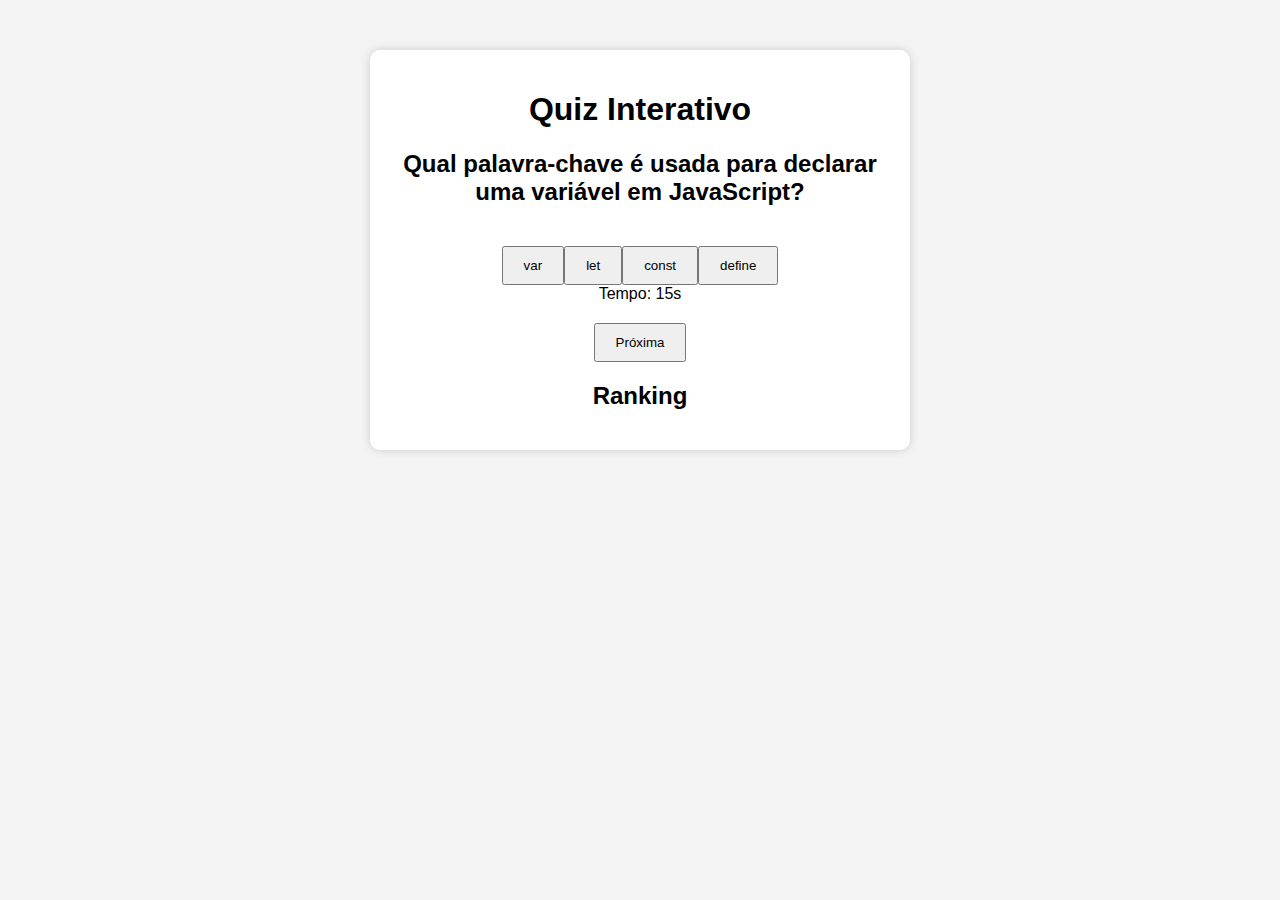
<file: QuizInterativo/index.html>
<!DOCTYPE html>
<html lang="pt-BR">
<head>
  <meta charset="UTF-8" />
  <meta name="viewport" content="width=device-width, initial-scale=1.0"/>
  <title>Quiz Interativo</title>
  <link rel="stylesheet" href="style.css" />
</head>
<body>
  <div class="container">
    <h1>Quiz Interativo</h1>
    <div id="quiz-container"></div>
    <div id="timer">Tempo: <span id="time">15</span>s</div>
    <button id="next-btn">Próxima</button>
    <button id="restart-btn" style="display: none;">Reiniciar Quiz</button>
    <div id="result"></div>
    <h2>Ranking</h2>
    <ul id="ranking"></ul>
  </div>
  <script src="script.js"></script>
</body>
</html>
</file>
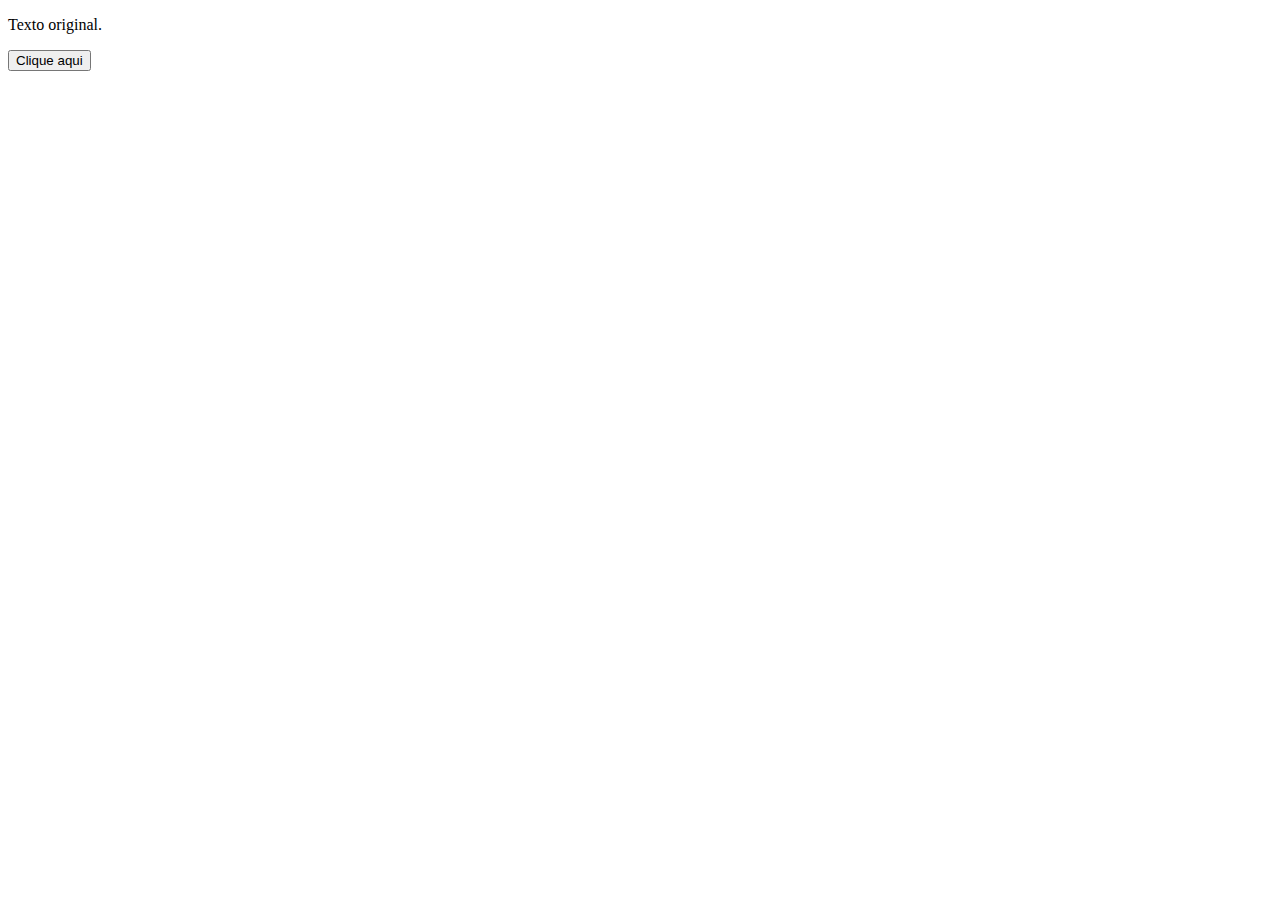
<file: Aula5/Q01-modificandoParagrafo.html>
<!DOCTYPE html>
<html lang="pt">
<head>
    <meta charset="UTF-8">
    <meta name="viewport" content="width=device-width, initial-scale=1.0">
    <title>Exercício 1</title>
</head>
<body>
    <p id="mensagem">Texto original.</p>
    <button onclick="alterarTexto()">Clique aqui</button>

    <script>
        function alterarTexto() {
            let paragrafo = document.getElementById("mensagem");
            paragrafo.innerText = "Texto alterado com sucesso!";
        }        
    </script>
</body>
</html>
</file>
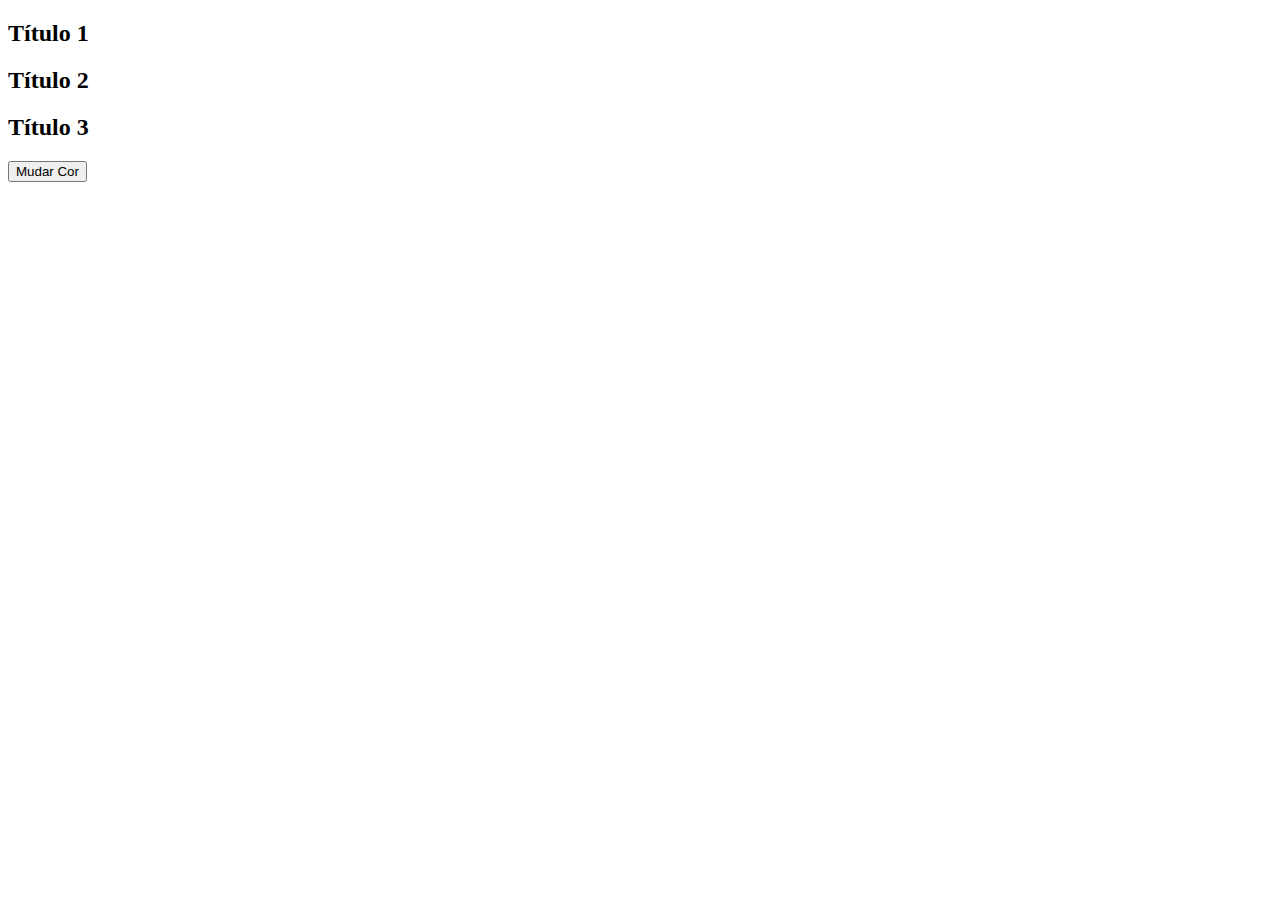
<file: Aula5/Q02-alterandoCorElementos.html>
<!DOCTYPE html>
<html lang="pt">
<head>
    <meta charset="UTF-8">
    <meta name="viewport" content="width=device-width, initial-scale=1.0">
    <title>Exercício 2</title>
</head>
<body>
    <h2 class="titulo">Título 1</h2>
    <h2 class="titulo">Título 2</h2>
    <h2 class="titulo">Título 3</h2>
    <button onclick="mudarCor()">Mudar Cor</button>

    <script>
        function mudarCor() {
            let titulos = document.getElementsByClassName("titulo");
            for (let i = 0; i < titulos.length; i++) {
                titulos[i].style.color = "red";
            }
        }        
    </script>
</body>
</html>
</file>
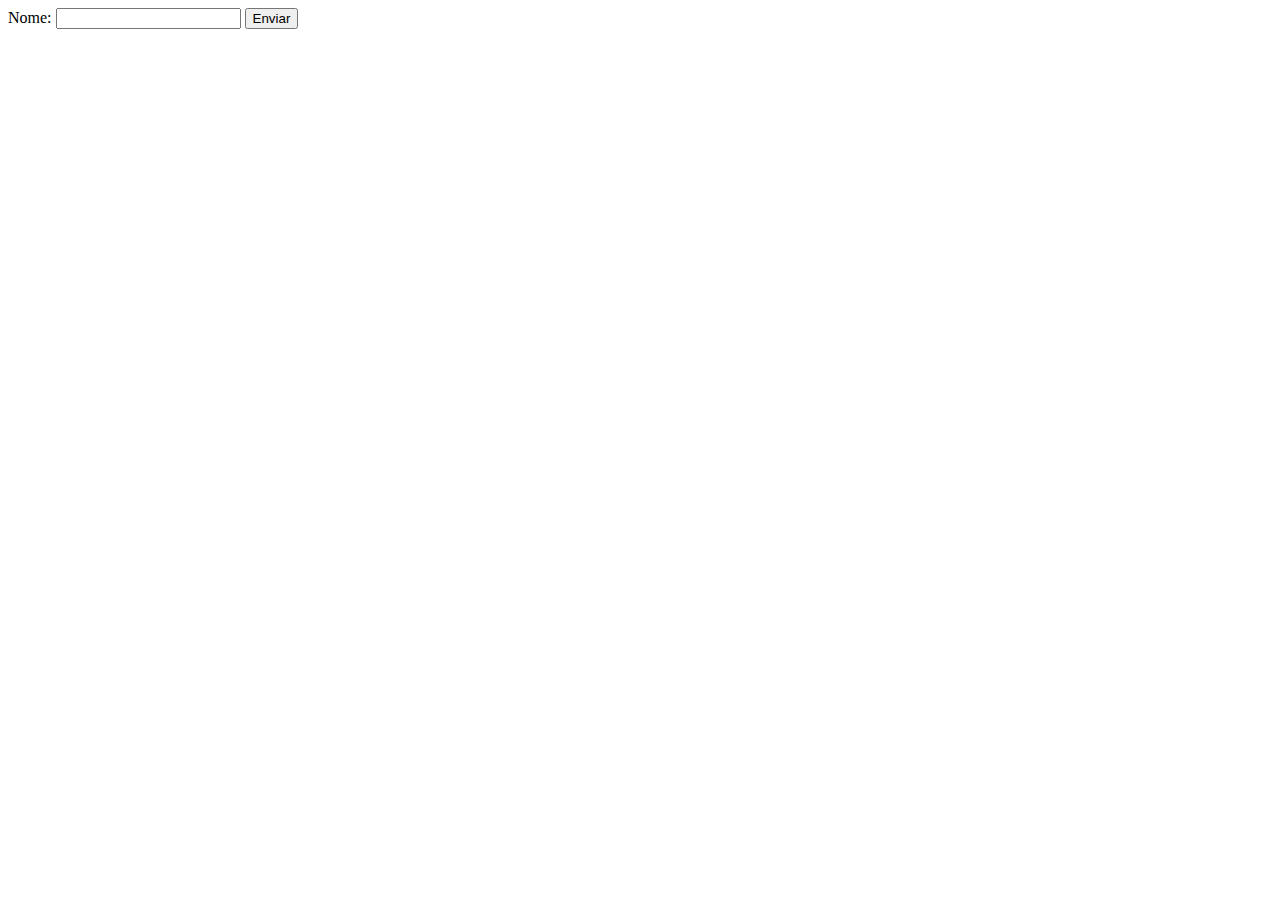
<file: Aula5/Q03-nomeNoInput.html>
<!DOCTYPE html>
<html lang="pt">
<head>
    <meta charset="UTF-8">
    <meta name="viewport" content="width=device-width, initial-scale=1.0">
    <title>Exercício 3</title>
</head>
<body>
    <label>Nome: <input type="text" name="nome"></label>
    <button onclick="mostrarNome()">Enviar</button>
    <p id="resultado"></p>

    <script>
        function mostrarNome() {
            let nome = document.getElementsByName("nome")[0].value;
            document.getElementById("resultado").innerText = nome;
        }        
    </script>
</body>
</html>
</file>
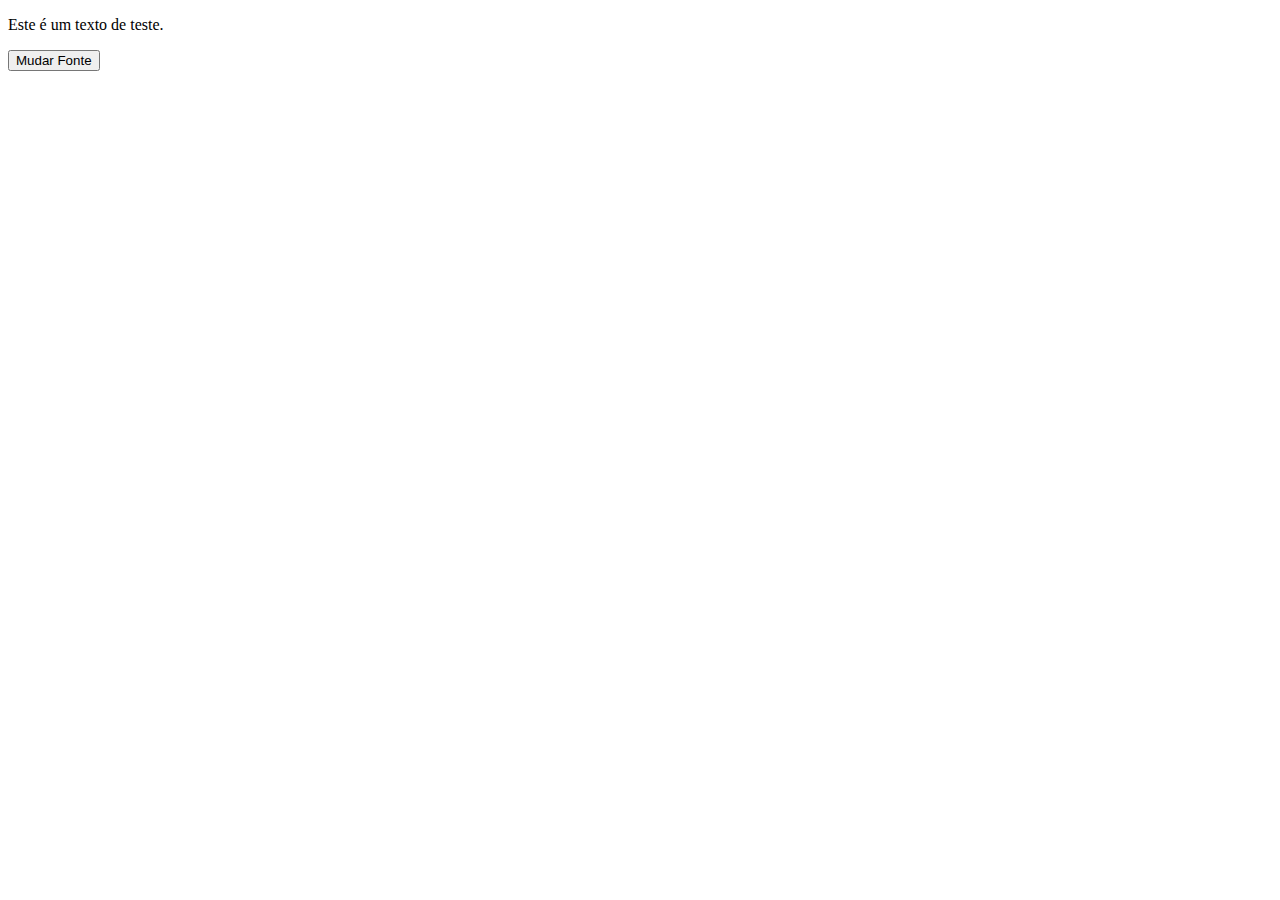
<file: Aula5/Q04-alterandoFonte.html>
<!DOCTYPE html>
<html lang="pt">
<head>
    <meta charset="UTF-8">
    <meta name="viewport" content="width=device-width, initial-scale=1.0">
    <title>Exercício 4</title>
</head>
<body>
    <p class="texto">Este é um texto de teste.</p>
    <button onclick="alterarFonte()">Mudar Fonte</button>

    <script>
        function alterarFonte() {
            let texto = document.querySelector(".texto");
            texto.style.fontFamily = "Arial";
            texto.style.fontSize = "20px";
        }        
    </script>
</body>
</html>
</file>
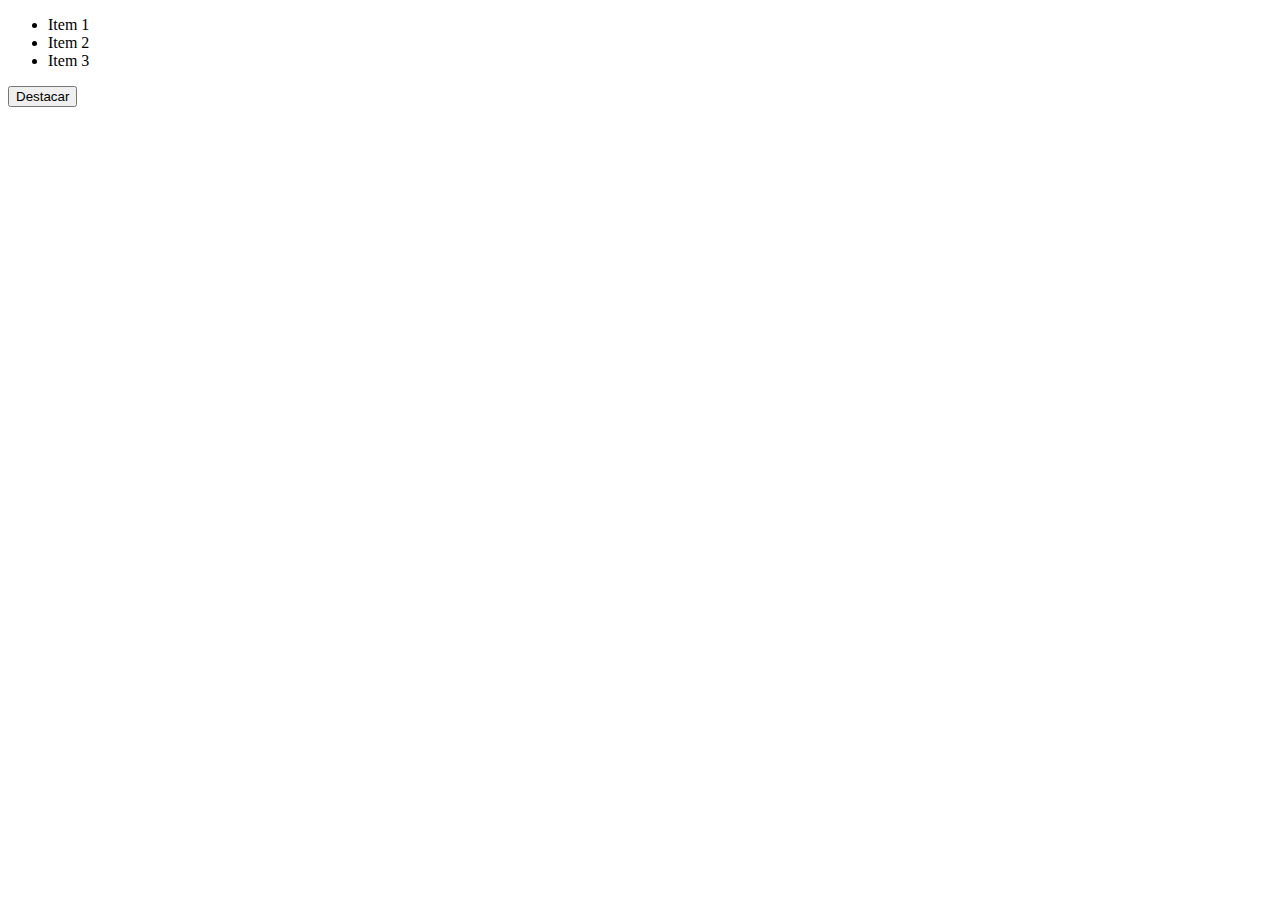
<file: Aula5/Q05-selecionandoElementos.html>
<!DOCTYPE html>
<html lang="pt">
<head>
    <meta charset="UTF-8">
    <meta name="viewport" content="width=device-width, initial-scale=1.0">
    <title>Exercício 5</title>
</head>
<body>
    <ul>
        <li class="item">Item 1</li>
        <li class="item">Item 2</li>
        <li class="item">Item 3</li>
    </ul>
    <button onclick="destacarItens()">Destacar</button>

    <script>
        function destacarItens() {
            let itens = document.querySelectorAll(".item");
            itens.forEach(item => {
                item.style.backgroundColor = "yellow";
            });
        }        
    </script>
</body>
</html>
</file>
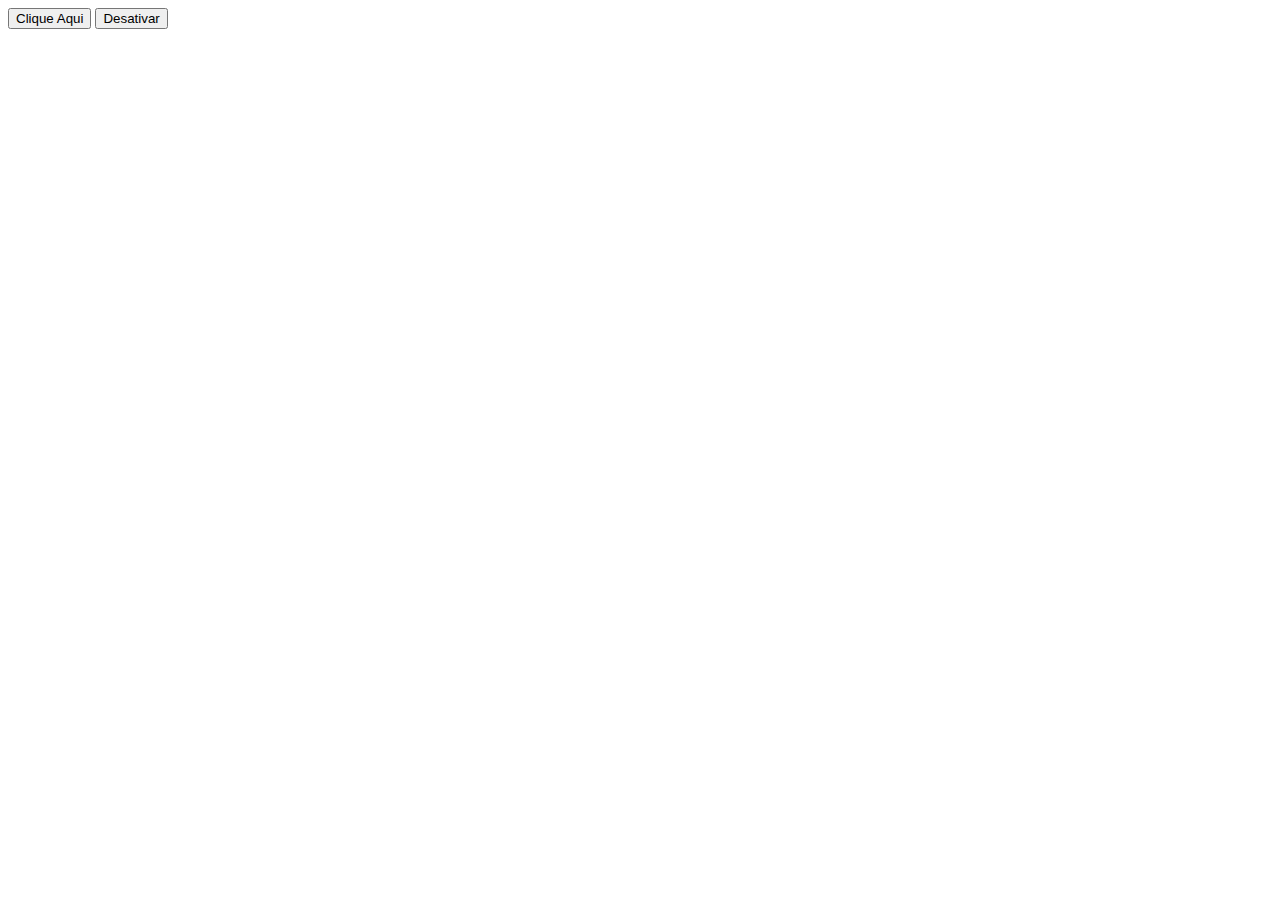
<file: Aula5/Q07-adicionandoAtributo.html>
<!DOCTYPE html>
<html lang="pt">
<head>
    <meta charset="UTF-8">
    <meta name="viewport" content="width=device-width, initial-scale=1.0">
    <title>Exercício 7</title>
</head>
<body>
    <button id="meuBotao">Clique Aqui</button>
    <button onclick="desativarBotao()">Desativar</button>

    <script>
        function desativarBotao() {
            let botao = document.getElementById("meuBotao");
            botao.setAttribute("disabled", "true");
        }        
    </script>
</body>
</html>
</file>
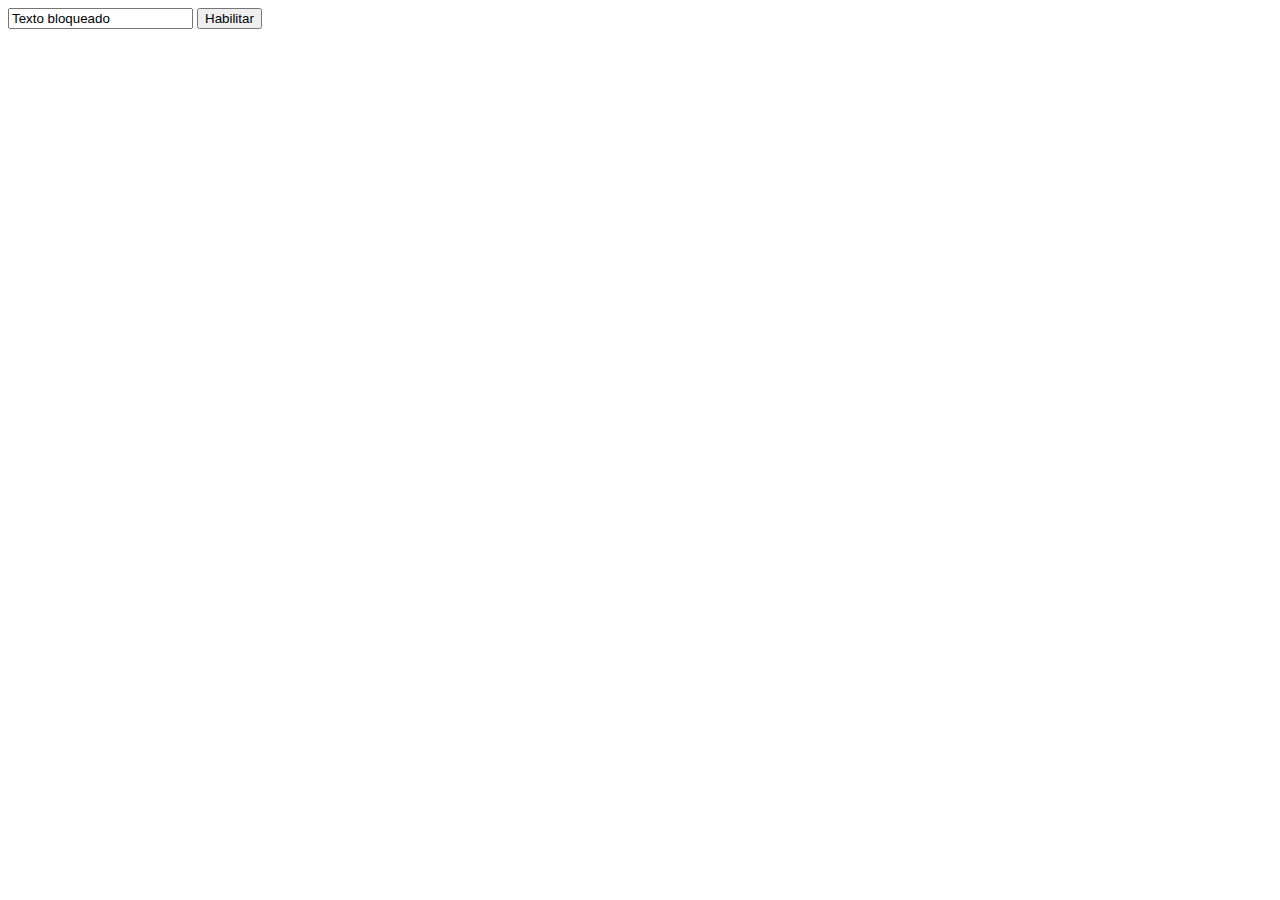
<file: Aula5/Q08-removendoAtributo.html>
<!DOCTYPE html>
<html lang="pt">
<head>
    <meta charset="UTF-8">
    <meta name="viewport" content="width=device-width, initial-scale=1.0">
    <title>Exercício 8</title>
</head>
<body>
    <input type="text" id="campoTexto" value="Texto bloqueado" readonly>
    <button onclick="habilitarCampo()">Habilitar</button>

    <script>
        function habilitarCampo() {
            let campo = document.getElementById("campoTexto");
            campo.removeAttribute("readonly");
        }        
    </script>
</body>
</html>
</file>
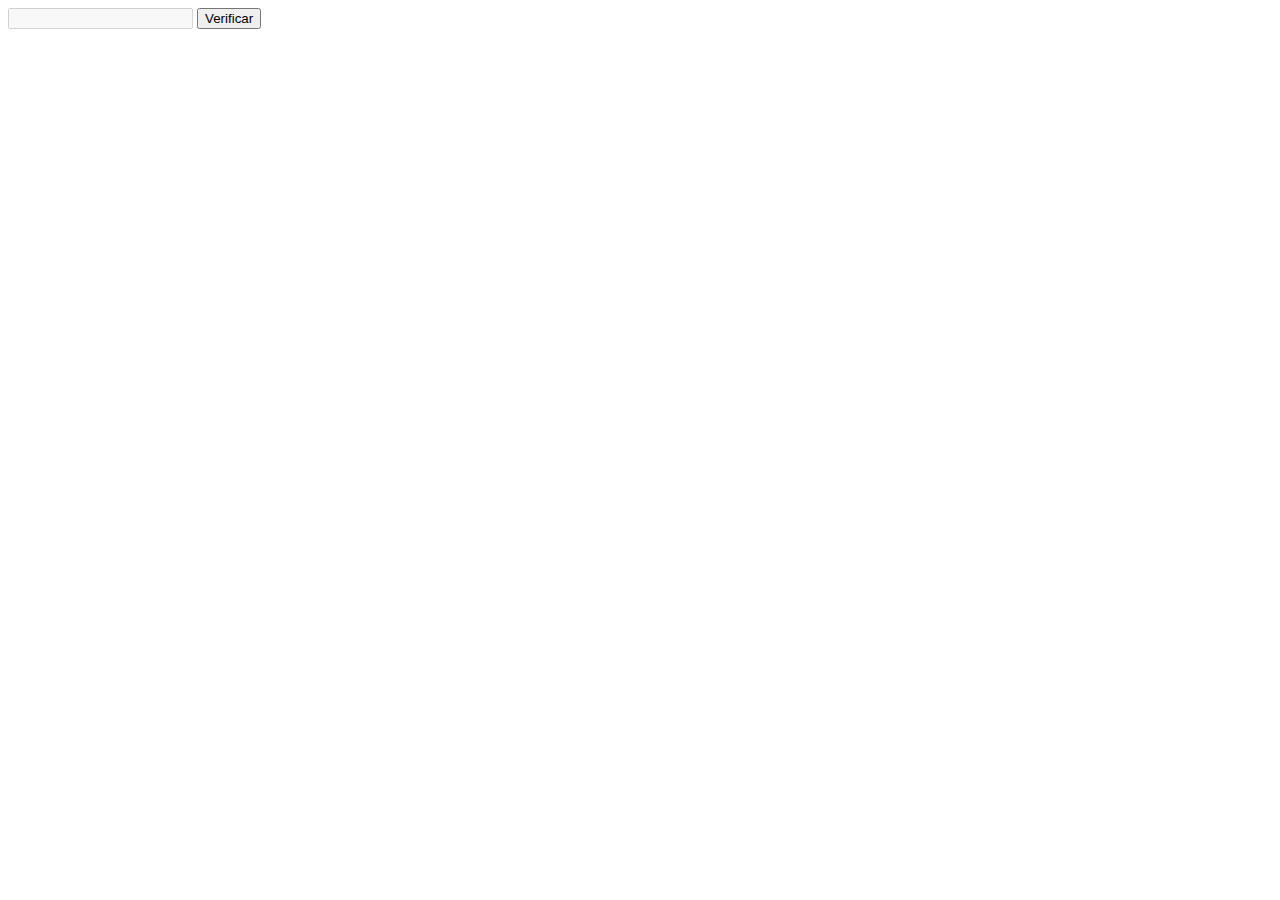
<file: Aula5/Q09-verificacaoAtributo.html>
<!DOCTYPE html>
<html lang="pt">
<head>
    <meta charset="UTF-8">
    <meta name="viewport" content="width=device-width, initial-scale=1.0">
    <title>Exercício 9</title>
</head>
<body>
    <input type="text" id="inputCampo" disabled>
    <button onclick="verificarAtributo()">Verificar</button>
    <p id="mensagem"></p>

    <script>
        function verificarAtributo() {
            let campo = document.getElementById("inputCampo");
            let resultado = document.getElementById("mensagem");
        
            if (campo.hasAttribute("disabled")) {
                resultado.textContent = "O campo está desativado.";
            } else {
                resultado.textContent = "O campo está ativo.";
            }
        }        
    </script>
</body>
</html>
</file>
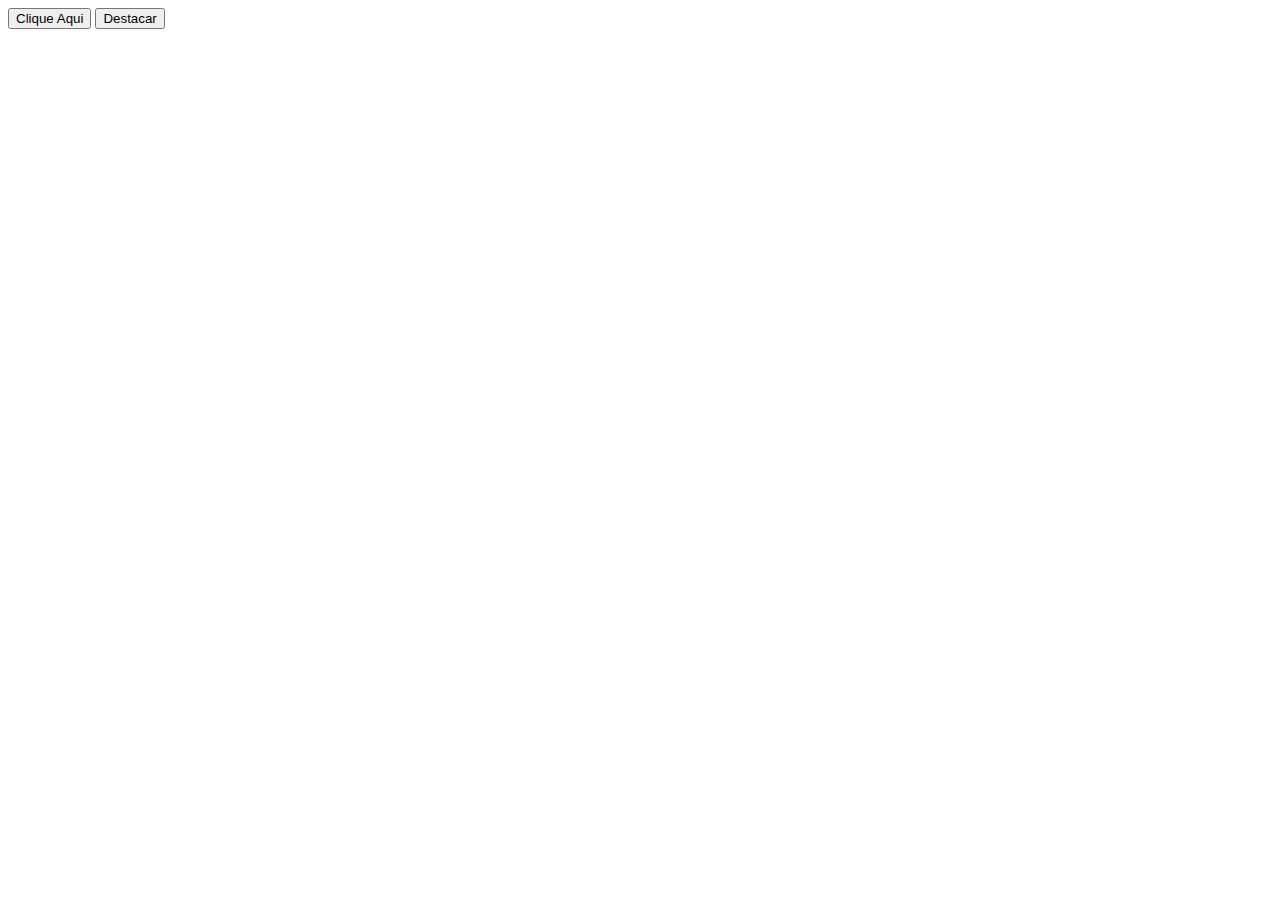
<file: Aula5/Q10-adicionandoClasse.html>
<!DOCTYPE html>
<html lang="pt">
<head>
    <meta charset="UTF-8">
    <meta name="viewport" content="width=device-width, initial-scale=1.0">
    <title>Exercício 10</title>
    <style>
        .destaque {
            background-color: yellow;
            font-weight: bold;
        }
    </style>
</head>
<body>
    <button id="botao">Clique Aqui</button>
    <button onclick="destacarBotao()">Destacar</button>

    <script>
        function destacarBotao() {
            let botao = document.getElementById("botao");
            botao.classList.add("destaque");
        }        
    </script>
</body>
</html>
</file>
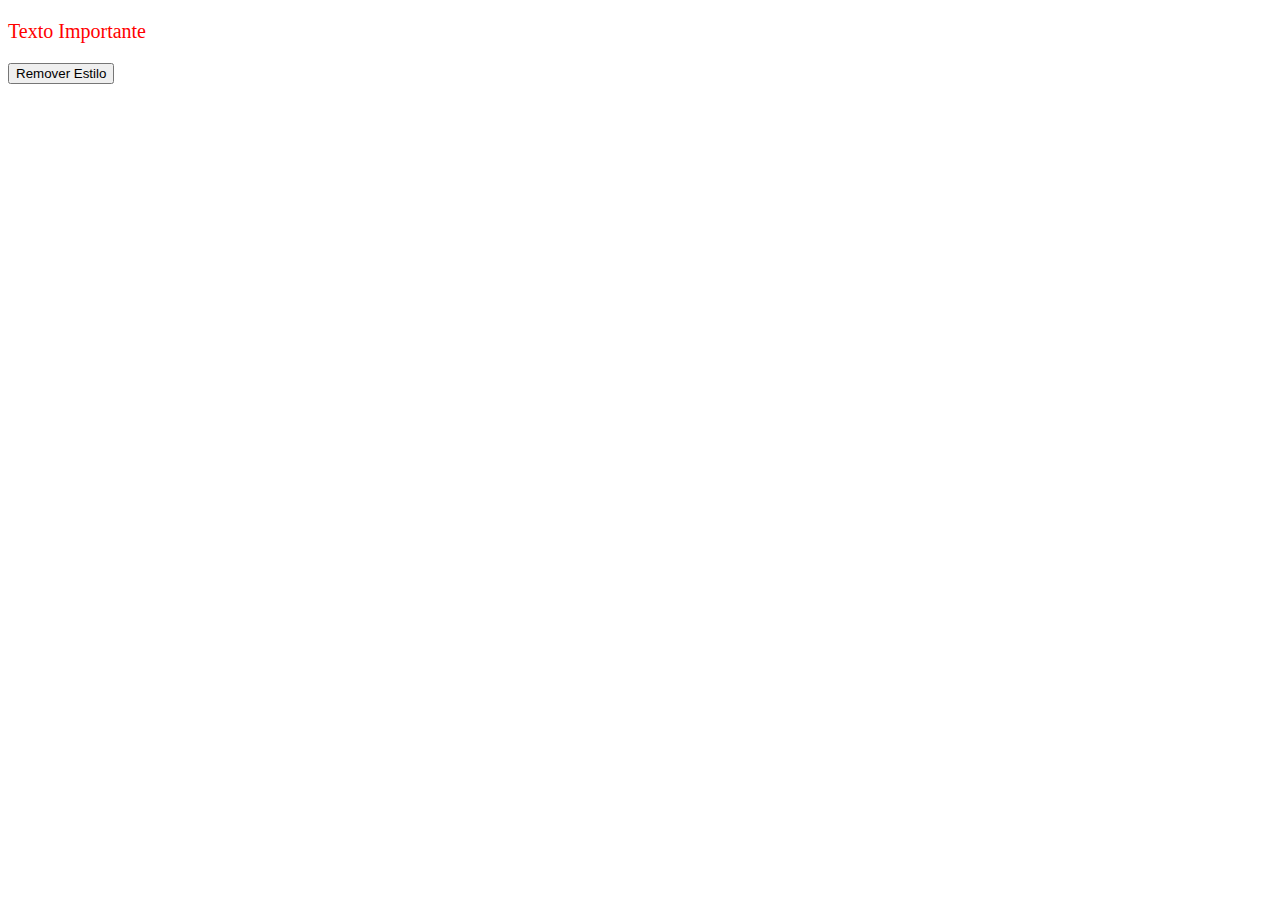
<file: Aula5/Q11-removendoClasse.html>
<!DOCTYPE html>
<html lang="pt">
<head>
    <meta charset="UTF-8">
    <meta name="viewport" content="width=device-width, initial-scale=1.0">
    <title>Exercício 11</title>
    <style>
        .realce {
            color: red;
            font-size: 20px;
        }
    </style>
</head>
<body>
    <p id="texto" class="realce">Texto Importante</p>
    <button onclick="removerDestaque()">Remover Estilo</button>

    <script>
        function removerDestaque() {
            let botao = document.getElementById("texto");
            botao.classList.remove("realce");
        }        
    </script>
</body>
</html>
</file>
<file: QuizInterativo/style.css>
body {
    font-family: Arial, sans-serif;
    text-align: center;
    background-color: #f4f4f4;
  }
  .container {
    margin: 50px auto;
    max-width: 500px;
    padding: 20px;
    background: white;
    border-radius: 10px;
    box-shadow: 0 0 10px #ccc;
  }
  button {
    margin-top: 20px;
    padding: 10px 20px;
  }
</file>
